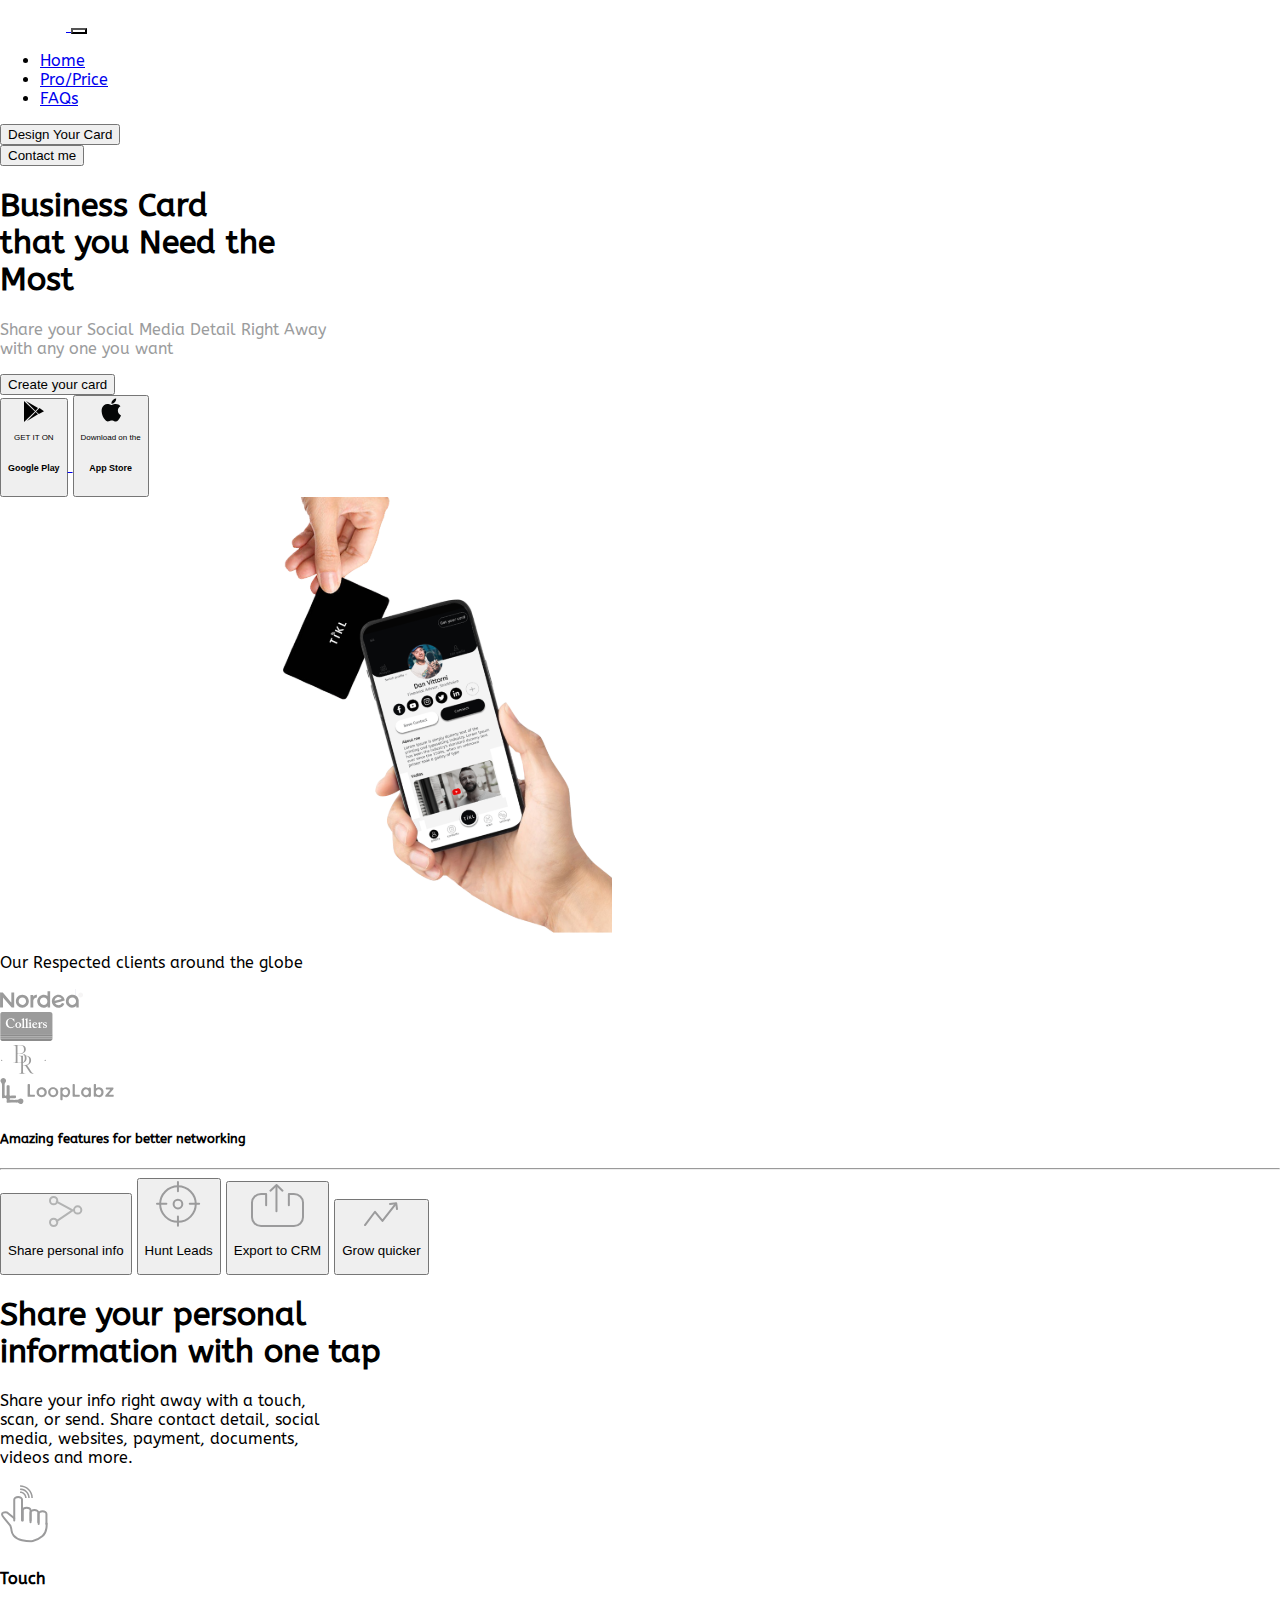
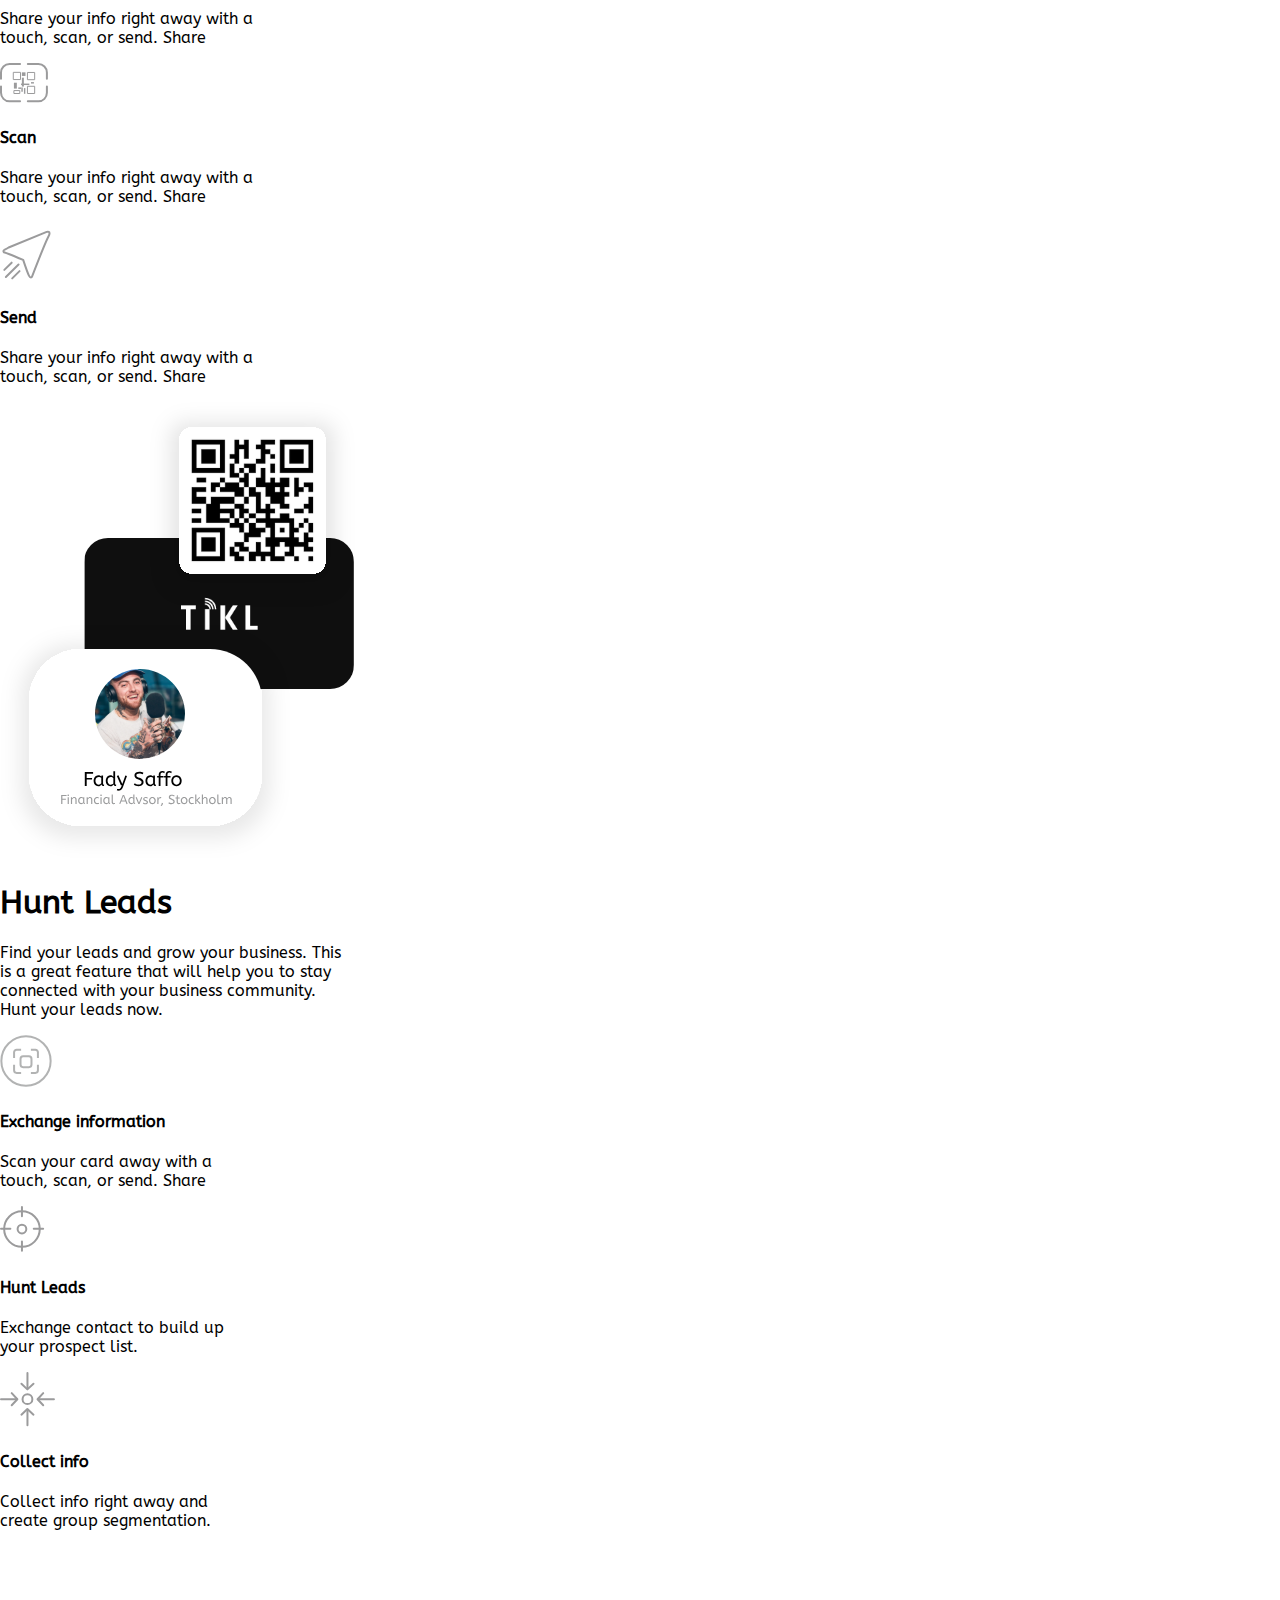
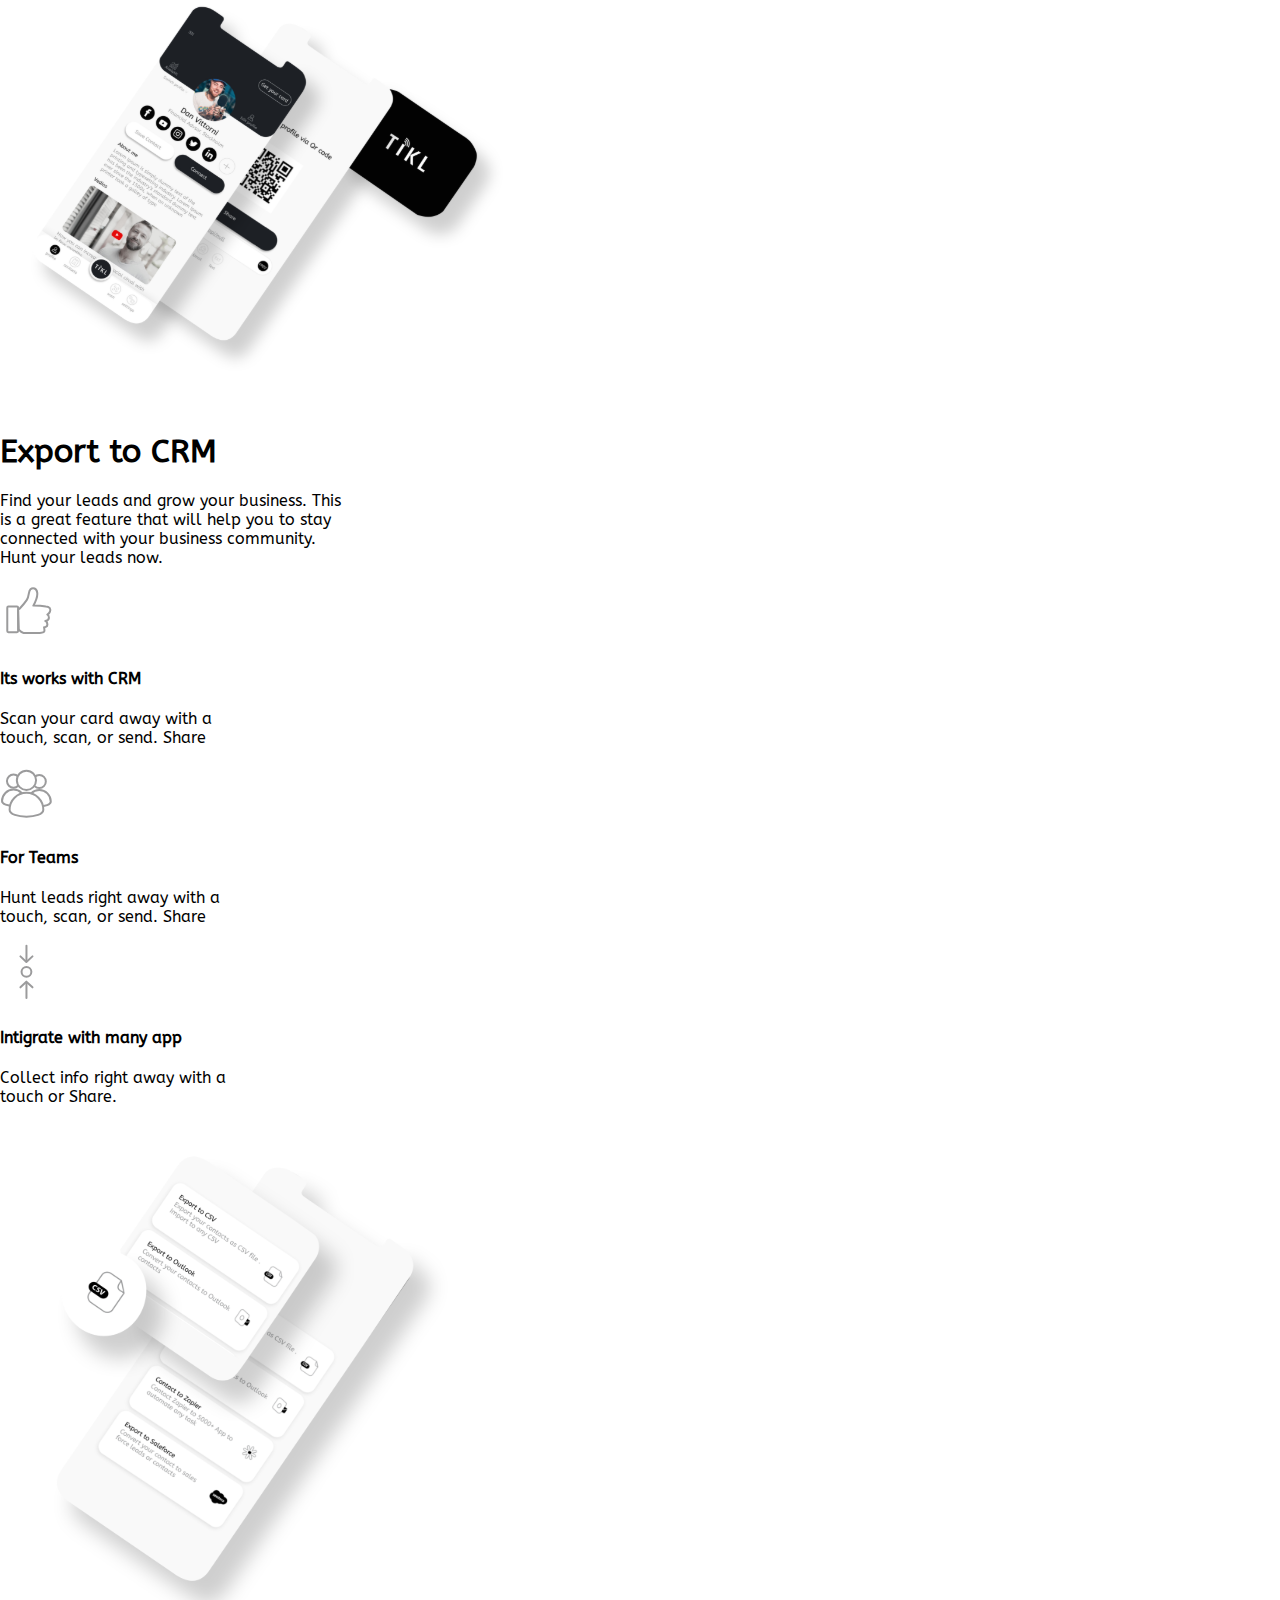
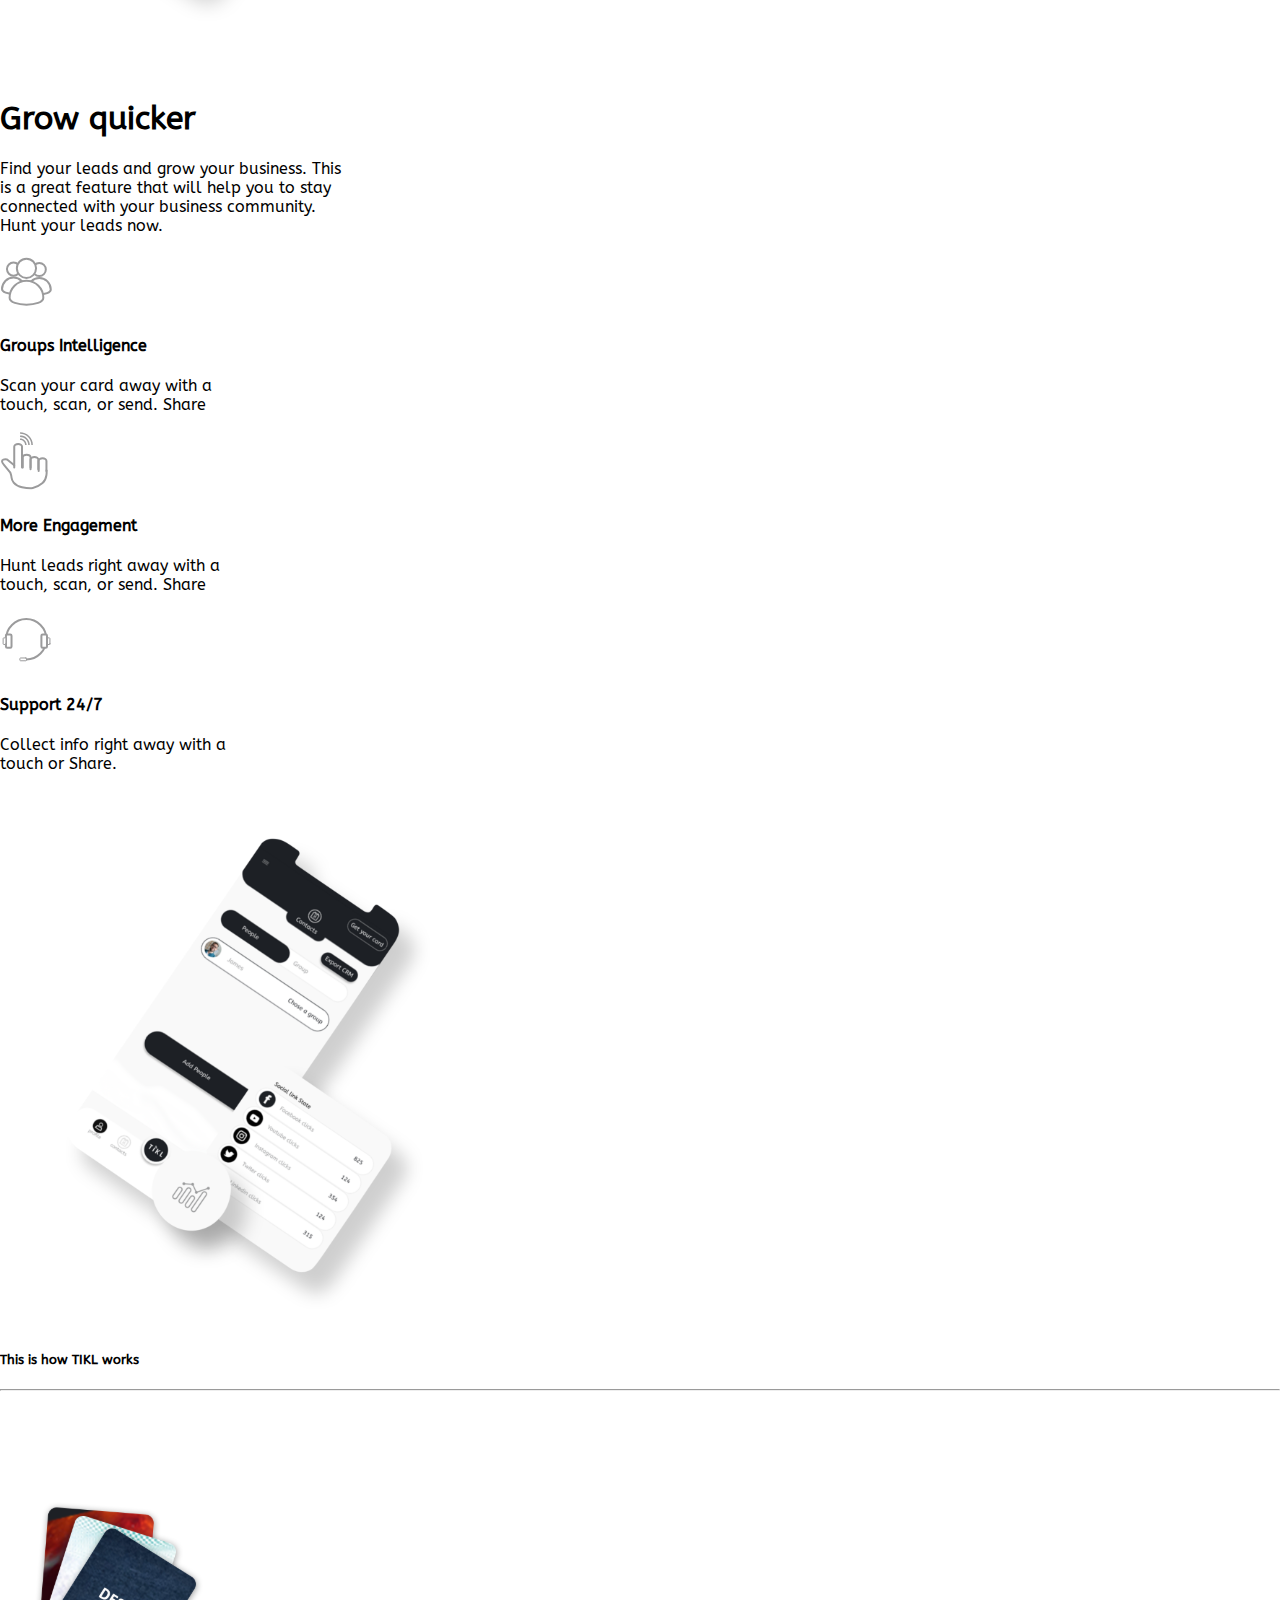
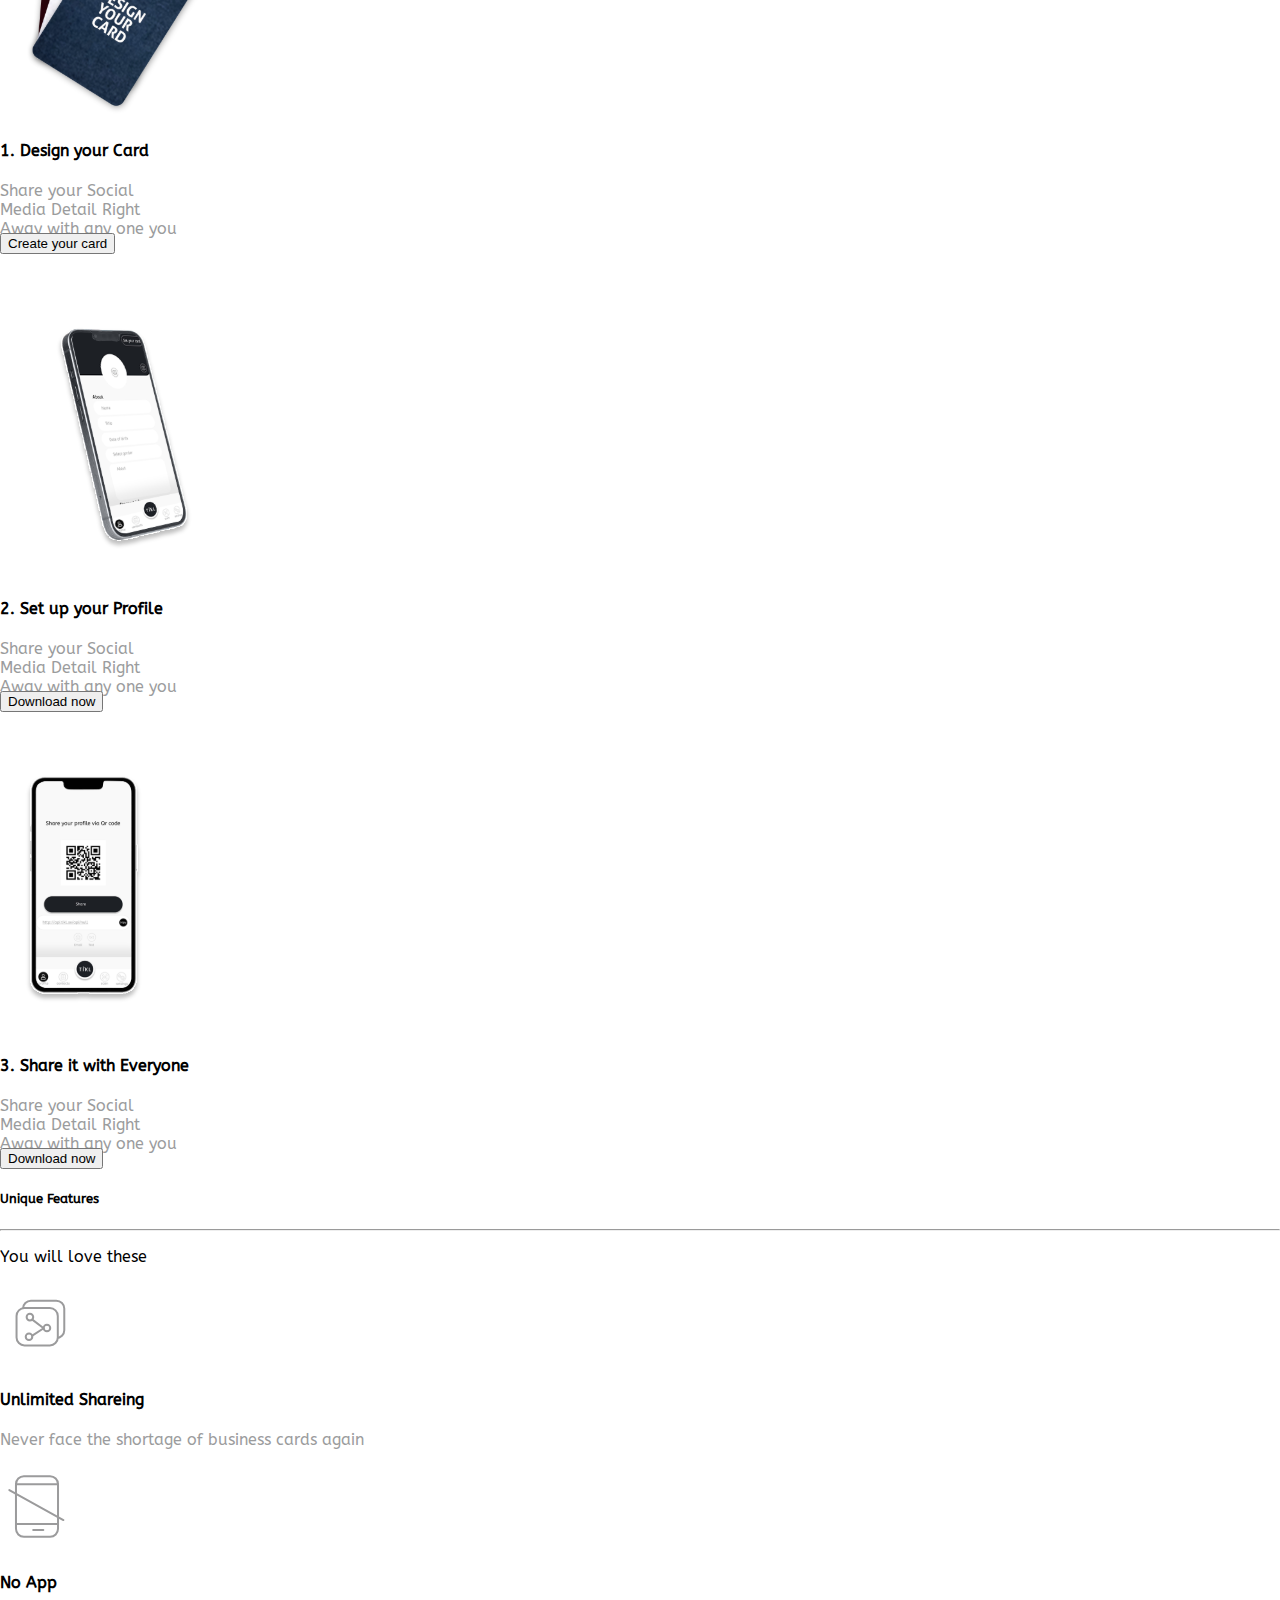
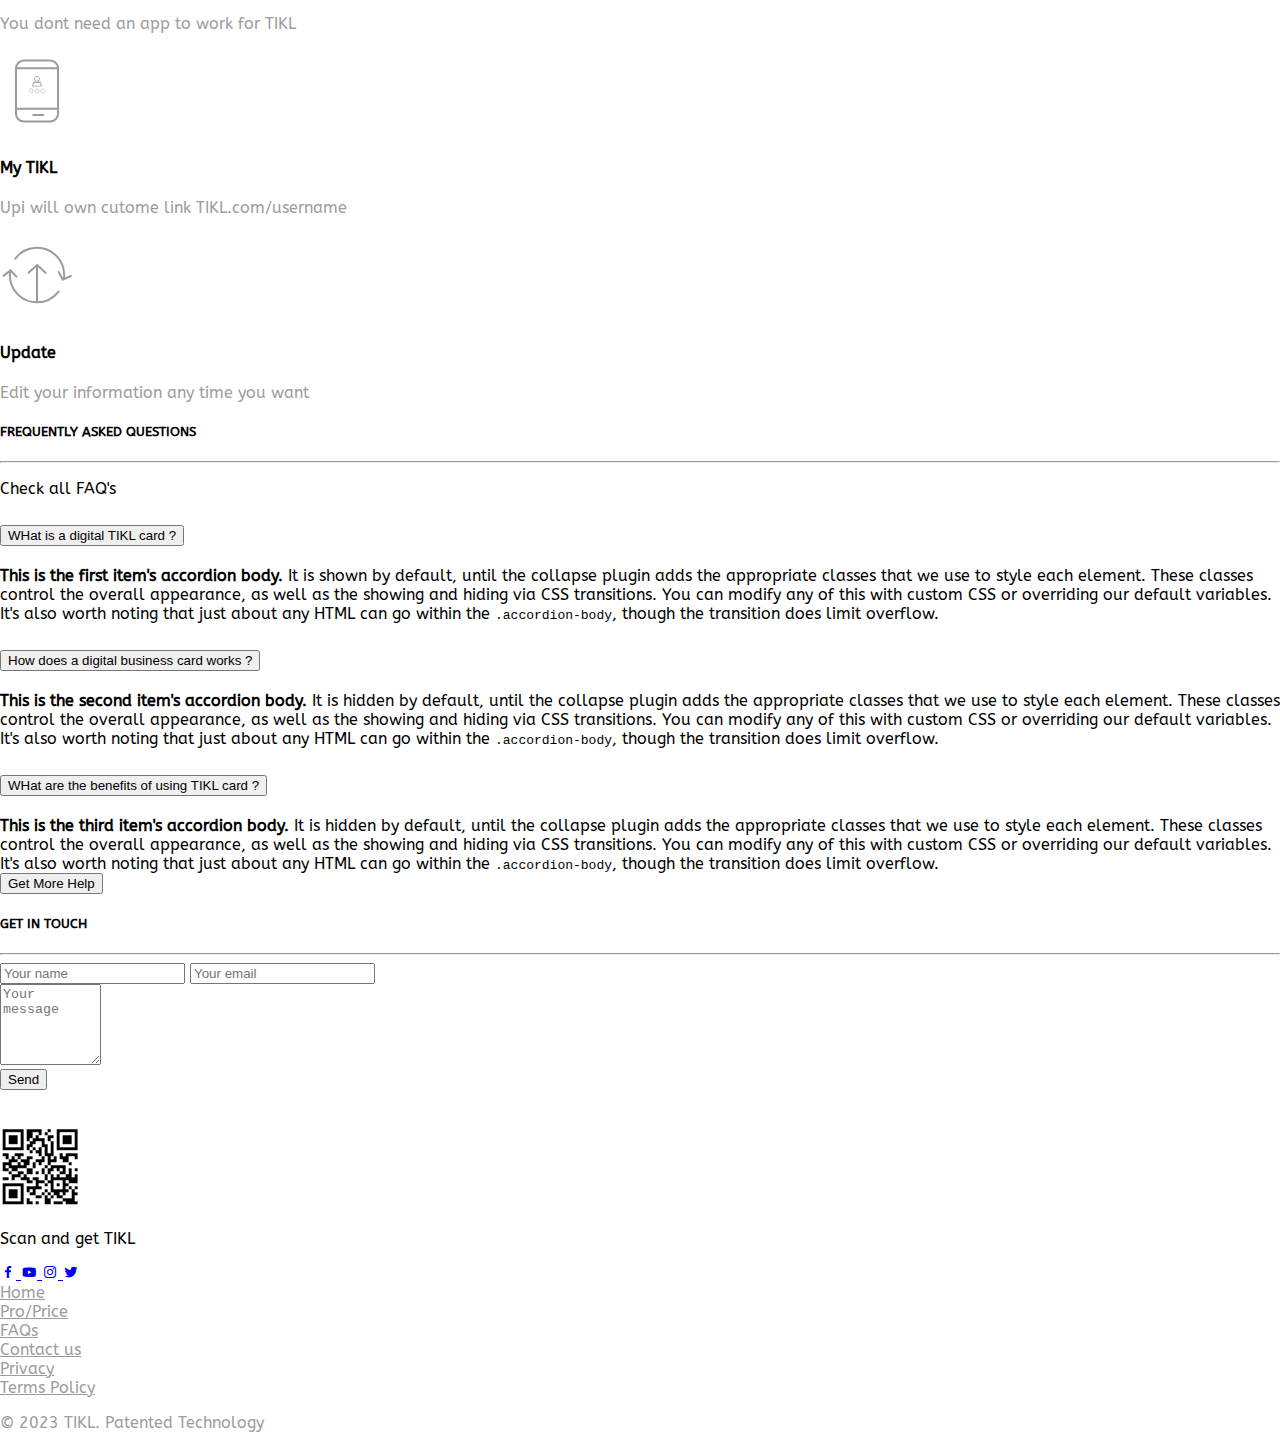
<file: index.html>
<!DOCTYPE html>
<html lang="en">

<head>
  <!-- Required meta tags -->
  <meta charset="utf-8" />
  <meta name="viewport" content="width=device-width, initial-scale=1" />

  <!-- Bootstrap CSS -->
  <link href="https://cdn.jsdelivr.net/npm/bootstrap@5.0.2/dist/css/bootstrap.min.css" rel="stylesheet"
    integrity="sha384-EVSTQN3/azprG1Anm3QDgpJLIm9Nao0Yz1ztcQTwFspd3yD65VohhpuuCOmLASjC" crossorigin="anonymous" />

  <!---------------------------------------------- Boxicon CDN --------------------------------------------->

  <link href='https://unpkg.com/boxicons@2.1.4/css/boxicons.min.css' rel='stylesheet'>

  <!-------------------------------------------- Custom CSS Link ------------------------------------------->

  <link rel="stylesheet" href="./assets/css/style.css" />

  <title>TIKL</title>
</head>

<body>

  <div class="container">
    <!----------------------------------------- Navbar Section Started ------------------------------------->

    <div class="row">
      <nav class="navbar navbar-expand-lg navbar-light bg-dark  my-md-3 navbar-border-radius ">
        <div class="container-fluid">
          <a class="navbar-brand" href="/">
            <img src="./assets/images/logo.svg" class="img-fluid" alt="" />
          </a>
          <button class="navbar-toggler" type="button" data-bs-toggle="collapse"
            data-bs-target="#navbarSupportedContent" aria-controls="navbarSupportedContent" aria-expanded="false"
            aria-label="Toggle navigation">
            <span class="navbar-toggler-icon"></span>
          </button>
          <div class="collapse navbar-collapse" id="navbarSupportedContent">
            <ul class="navbar-nav mx-auto mb-2 mb-lg-0">
              <li class="nav-item text-white">
                <a class="nav-link active text-white" aria-current="page" href="/index.html">Home</a>
              </li>
              <li class="nav-item">
                <a class="nav-link active text-white" aria-current="page" href="/price.html">Pro/Price</a>
              </li>
              <li class="nav-item">
                <a class="nav-link active text-white" aria-current="page" href="/faq.html">FAQs</a>
              </li>
            </ul>
            <div class="d-flex gap-2">
              <div>
                <button class="rounded-pill px-3 py-2 text-white bg-dark border">
                  Design Your Card
                </button>
              </div>

              <div>
                <button class="rounded-pill px-3 py-2 text-white bg-dark border">
                  Contact me
                </button>
              </div>
            </div>
          </div>
        </div>
      </nav>
    </div>

    <!------------------------------------------ Navbar Section Ended -------------------------------------->

    <!------------------------------------------ Hero Section Started -------------------------------------->

    <div class="row">
      <div class="col-12 col-md-6 pt-md-5">
        <h1 class="pt-5 ">
          Business Card <span class="divider"></span> that you Need the <span class="divider"></span> Most </span>
        </h1>
        <p class="light-color py-3">Share your Social Media Detail Right Away <span class="divider"></span> with any one
          you want </p>

        <button class="bg-dark text-white rounded-pill px-5 py-3">
          Create your card
        </button>

        <div class="my-3">
          <div class="d-flex gap-2">
            <a href="#" class="text-decoration-none">
              <button class="d-flex  align-items-center gap-2 bg-transparent rounded-pill px-2 py-2 border border-dark">
                <div>
                  <img src="./assets/images/google-play.svg" class="img-fluid" alt="">
                </div>
                <div>
                  <p class="m-0 get-text">GET IT ON</p>
                  <h6 class="m-0">Google Play</h6>
                </div>
              </button>
            </a>
            <a href="#" class="text-decoration-none">
              <button class="d-flex  align-items-center gap-2 bg-transparent rounded-pill px-3 py-2 border border-dark">
                <div>
                  <img src="./assets/images/apple-logo.svg" class="img-fluid" alt="">
                </div>
                <div>
                  <p class="m-0 get-text">Download on the </p>
                  <h6 class="m-0">App Store</h6>
                </div>
              </button>
            </a>
          </div>
        </div>

      </div>
      <div class="col-12 col-md-6">
        <img src="./assets/images/hero.svg" class="img-fluid" alt="">
      </div>
    </div>

    <!------------------------------------------- Hero Section Ended --------------------------------------->

    <!----------------------------------------- Sponser Section Started ------------------------------------>
    <p class=" pt-4 text-center">Our Respected clients around the globe </p>

    <div class="row text-center py-4 gy-5">

      <div class="col-12 col-md-3">
        <img src="./assets/images/nordea.svg" class="img-fluid" alt="">
      </div>
      <div class="col-12 col-md-3">
        <img src="./assets/images/colliers.svg" class="img-fluid" alt="">
      </div>
      <div class="col-12 col-md-3">
        <img src="./assets/images/BR.svg" class="img-fluid" alt="">
      </div>
      <div class="col-12 col-md-3">
        <img src="./assets/images/looplabz.svg" class="img-fluid" alt="">
      </div>
    </div>

    <!------------------------------------------ Sponser Section Ended ------------------------------------->

    <!------------------------------------------- Tabs Section Started ------------------------------------->

    <div class="row">
      <h5 class="text-center pt-3 m-0">Amazing features for better networking </h5>
      <div class="d-flex justify-content-center">
        <hr class="w-25 m-0 ">
      </div>
      <div class="d-flex justify-content-center my-4   ">
        <nav>
          <div class="nav nav-tabs" id="nav-tab" role="tablist">
            <button class="nav-link active" id="nav-home-tab" data-bs-toggle="tab" data-bs-target="#nav-home"
              type="button" role="tab" aria-controls="nav-home" aria-selected="true">
              <img src="./assets/images/share.svg" class="img-fluid" alt="">
              <p class="py-1">Share personal info</p>
            </button>
            <button class="nav-link" id="nav-profile-tab" data-bs-toggle="tab" data-bs-target="#nav-profile"
              type="button" role="tab" aria-controls="nav-profile" aria-selected="false">
              <img src="./assets/images/hunt.svg" class="img-fluid" alt="">
              <p class="py-1 ">Hunt Leads</p>
            </button>
            <button class="nav-link" id="nav-contact-tab" data-bs-toggle="tab" data-bs-target="#nav-contact"
              type="button" role="tab" aria-controls="nav-contact" aria-selected="false">
              <img src="./assets/images/export.svg" class="img-fluid" alt="">
              <p class="py-1">Export to CRM</p>
            </button>
            <button class="nav-link" id="nav-forth-tab" data-bs-toggle="tab" data-bs-target="#nav-forth" type="button"
              role="tab" aria-controls="nav-forth" aria-selected="false">
              <img src="./assets/images/grow.svg" class="img-fluid" alt="">
              <p class="py-1">Grow quicker</p>
            </button>
          </div>
        </nav>
      </div>

      <!------------------------------------   Tabs Content Section Started ------------------------>

      <div class="tab-content" id="nav-tabContent">

        <!-------------------------------------- First Tabs Section Started -------------------------->

        <div class="tab-pane fade show active" id="nav-home" role="tabpanel" aria-labelledby="nav-home-tab">
          <div class="row align-items-center">
            <div class="col-12 col-md-6">
              <h1 class="mt-5">
                Share your personal <span class="divider"></span> information with one tap
              </h1>
              <p>Share your info right away with a touch, <span class="divider"></span> scan, or send. Share contact
                detail, social <span class="divider"></span> media, websites, payment, documents, <span
                  class="divider"></span> videos and more.</p>

              <div class="d-flex gap-3 align-items-center my-3">
                <div>
                  <img src="./assets/images/touch.svg" class="img-fluid" alt="">
                </div>
                <div>
                  <h4>Touch</h4>
                  <p>Share your info right away with a <span class="divider"></span> touch, scan, or send. Share</p>
                </div>
              </div>
              <div class="d-flex gap-3 align-items-center my-3">
                <div>
                  <img src="./assets/images/scan.svg" class="img-fluid" alt="">
                </div>
                <div>
                  <h4>Scan</h4>
                  <p>Share your info right away with a <span class="divider"></span> touch, scan, or send. Share</p>
                </div>
              </div>
              <div class="d-flex gap-3 align-items-center my-3">
                <div>
                  <img src="./assets/images/send.svg" class="img-fluid" alt="">
                </div>
                <div>
                  <h4>Send</h4>
                  <p>Share your info right away with a <span class="divider"></span> touch, scan, or send. Share</p>
                </div>
              </div>

            </div>
            <div class="col-12 col-md-6">
              <img src="./assets/images/tab-1.svg" class="img-fluid" alt="">
            </div>
          </div>
        </div>

        <!-------------------------------------- First Tabs Section Ended ---------------------------->

        <!------------------------------------ Second Tabs Section Started --------------------------->

        <div class="tab-pane fade" id="nav-profile" role="tabpanel" aria-labelledby="nav-profile-tab">
          <div class="row align-items-center">
            <div class="col-12 col-md-6">
              <h1 class="my-4">
                Hunt Leads </h1>
              <p>Find your leads and grow your business. This <span class="divider"></span> is a great feature that will
                help you to stay <span class="divider"></span> connected with your business community. <span
                  class="divider"></span> Hunt your leads now.</p>
              <div class="d-flex gap-3 align-items-center my-3">
                <div>
                  <img src="./assets/images/exchange_info.svg" class="img-fluid" alt="">
                </div>
                <div>
                  <h4>Exchange information</h4>
                  <p>Scan your card away with a <span class="divider"></span> touch, scan, or send. Share</p>
                </div>
              </div>
              <div class="d-flex gap-3 align-items-center my-3">
                <div>
                  <img src="./assets/images/hunt.svg" class="img-fluid" alt="">
                </div>
                <div>
                  <h4>Hunt Leads</h4>
                  <p>Exchange contact to build up <span class="divider"></span> your prospect list. </p>
                </div>
              </div>
              <div class="d-flex gap-3 align-items-center my-3">
                <div>
                  <img src="./assets/images/collect_info.svg" class="img-fluid" alt="">
                </div>
                <div>
                  <h4>Collect info</h4>
                  <p>Collect info right away and <span class="divider"></span> create group segmentation. </p>
                </div>
              </div>

            </div>
            <div class="col-12 col-md-6">
              <img src="./assets/images/tab-2.svg" class="img-fluid" alt="">
            </div>
          </div>
        </div>

        <!------------------------------------- Second Tabs Section Ended ---------------------------->

        <!------------------------------------ Third Tabs Section Started ---------------------------->

        <div class="tab-pane fade" id="nav-contact" role="tabpanel" aria-labelledby="nav-contact-tab">
          <div class="row align-items-center">
            <div class="col-12 col-md-6">
              <h1 class="my-4">Export to CRM </h1>
              <p>Find your leads and grow your business. This <span class="divider"></span> is a great feature that will
                help you to stay <span class="divider"></span> connected with your business community. <span
                  class="divider"></span> Hunt your leads now.</p>
              <div class="d-flex gap-3 align-items-center my-3">
                <div>
                  <img src="./assets/images/like.svg" class="img-fluid" alt="">
                </div>
                <div>
                  <h4>Its works with CRM</h4>
                  <p>Scan your card away with a <span class="divider"></span> touch, scan, or send. Share</p>
                </div>
              </div>
              <div class="d-flex gap-3 align-items-center my-3">
                <div>
                  <img src="./assets/images/team.svg" class="img-fluid" alt="">
                </div>
                <div>
                  <h4>For Teams</h4>
                  <p>Hunt leads right away with a <span class="divider"></span> touch, scan, or send. Share</p>
                </div>
              </div>
              <div class="d-flex gap-3 align-items-center my-3">
                <div>
                  <img src="./assets/images/intigrate.svg" class="img-fluid" alt="">
                </div>
                <div>
                  <h4>Intigrate with many app</h4>
                  <p>Collect info right away with a <span class="divider"></span> touch or Share.</p>
                </div>
              </div>

            </div>
            <div class="col-12 col-md-6">
              <img src="./assets/images/tab-3.svg" class="img-fluid" alt="">
            </div>
          </div>
        </div>

        <!------------------------------------ Third Tabs Section Ended ------------------------------>

        <!----------------------------------- Forth Tabs Section Started ----------------------------->

        <div class="tab-pane fade" id="nav-forth" role="tabpanel" aria-labelledby="nav-forth-tab">
          <div class="row align-items-center">
            <div class="col-12 col-md-6">
              <h1 class="my-4">Grow quicker </h1>
              <p>Find your leads and grow your business. This <span class="divider"></span> is a great feature that will
                help you to stay <span class="divider"></span> connected with your business community. <span
                  class="divider"></span> Hunt your leads now.</p>
              <div class="d-flex gap-3 align-items-center my-3">
                <div>
                  <img src="./assets/images/team.svg" class="img-fluid" alt="">
                </div>
                <div>
                  <h4>Groups Intelligence</h4>
                  <p>Scan your card away with a <span class="divider"></span> touch, scan, or send. Share</p>
                </div>
              </div>
              <div class="d-flex gap-3 align-items-center my-3">
                <div>
                  <img src="./assets/images/touch.svg" class="img-fluid" alt="">
                </div>
                <div>
                  <h4>More Engagement</h4>
                  <p>Hunt leads right away with a <span class="divider"></span> touch, scan, or send. Share</p>
                </div>
              </div>
              <div class="d-flex gap-3 align-items-center my-3">
                <div>
                  <img src="./assets/images/customer_support.svg" class="img-fluid" alt="">
                </div>
                <div>
                  <h4>Support 24/7</h4>
                  <p>Collect info right away with a <span class="divider"></span> touch or Share.</p>
                </div>
              </div>

            </div>
            <div class="col-12 col-md-6">
              <img src="./assets/images/tab-4.svg" class="img-fluid" alt="">
            </div>
          </div>
        </div>

        <!----------------------------------- Forth Tabs Section Started ----------------------------->

      </div>
    </div>

    <!--------------------------------------------- Tabs Section Ended ------------------------------------->

    <!---------------------------------------- How it Works Section Started -------------------------------->
    <h5 class="text-center pt-3 m-0">This is how TIKL works </h5>
    <div class="d-flex justify-content-center">
      <hr class="w-25 m-0 ">
    </div>
    <div class="row">
      <div class="col-12 col-md-4 ">
        <div class="card-top-padding">
          <div class="card card-border border-0  bg-light rounded pb-5">
            <div class="card-pic text-center">
              <img src="./assets/images/card-1.svg" class="img-fluid" alt="">
            </div>
            <div class="text-center px-3">
              <h4>1. Design your Card</h4>
              <p class="card-paragraph light-color ">Share your Social <span class="divider"></span> Media Detail
                Right <span class="divider"></span> Away with any one you <span class="divider"></span> want </p>
            </div>
          </div>

          <div class="mx-2 btn-card ">
            <button class="bg-dark w-100 py-3 border-0 text-white rounded-pill">
              Create your card
            </button>
          </div>
        </div>
      </div>
      <div class="col-12 col-md-4 ">
        <div class="card-2-top-padding">
          <div class="card card-border border-0  bg-light rounded pb-5">
            <div class="card-pic text-center">
              <img src="./assets/images/card-2.svg" class="img-fluid" alt="">
            </div>
            <div class="text-center px-3">
              <h4>2. Set up your Profile</h4>
              <p class="card-paragraph light-color ">Share your Social <span class="divider"></span> Media Detail
                Right <span class="divider"></span> Away with any one you <span class="divider"></span> want </p>
            </div>
          </div>
          <div class="mx-2 btn-card ">
            <button class="bg-dark w-100 py-3 border-0 text-white rounded-pill">
              Download now
            </button>
          </div>
        </div>
      </div>
      <div class="col-12 col-md-4 ">
        <div class="card-3-top-padding">
          <div class="card card-border border-0  bg-light rounded pb-5">
            <div class="card-pic text-center">
              <img src="./assets/images/card-3.svg" class="img-fluid" alt="">
            </div>
            <div class="text-center px-3">
              <h4>3. Share it with Everyone</h4>
              <p class="card-paragraph light-color ">Share your Social <span class="divider"></span> Media Detail
                Right <span class="divider"></span> Away with any one you <span class="divider"></span> want </p>
            </div>
          </div>

          <div class="mx-2 btn-card ">
            <button class="bg-dark w-100 py-3 border-0 text-white rounded-pill">
              Download now
            </button>
          </div>
        </div>
      </div>
    </div>

    <!----------------------------------------- How it Works Section Ended ----------------------------->
    
    <!--------------------------------------- Unique Features Section Started -------------------------->
    
    
    <h5 class="text-center pt-5 m-0">Unique Features</h5>
    <div class="d-flex justify-content-center">
      <hr class=" w-25 m-0 ">
    </div>
    <p class="text-center pb-3">You will love these</p>

    <section>
      <div class="row my-5 gy-3">
        <div class="col-12 col-md-3">
         <div class="text-center">
          <img src="/assets/images/unique-feature-1.svg" class="img-fluid" alt="">
          <h4>Unlimited Shareing</h4>
          <p class="light-color">Never face the shortage of business cards again </p>
         </div>
        </div>
        <div class="col-12 col-md-3">
         <div class="text-center">
          <img src="/assets/images/unique-feature-2.svg" class="img-fluid" alt="">
          <h4>No App</h4>
          <p class="light-color">You dont need an app to work for TIKL </p>
         </div>
        </div>
        <div class="col-12 col-md-3">
         <div class="text-center">
          <img src="/assets/images/unique-feature-3.svg" class="img-fluid" alt="">
          <h4>My TIKL</h4>
          <p class="light-color">Upi will own cutome link TIKL.com/username </p>
         </div>
        </div>
        <div class="col-12 col-md-3">
         <div class="text-center">
          <img src="/assets/images/unique-feature-4.svg" class="img-fluid" alt="">
          <h4>Update</h4>
          <p class="light-color">Edit your information any time you want  </p>
         </div>
        </div>
      </div>
    </section>

    <!---------------------------------------- Unique Features Section Ended---------------------------->

    <!-------------------------------------------- FAQ Section Started ------------------------------------->

    <h5 class="text-center pt-5 m-0">FREQUENTLY ASKED QUESTIONS</h5>
    <div class="d-flex justify-content-center">
      <hr class=" w-25 m-0 ">
    </div>
    <p class="text-center pb-3">Check all FAQ's</p>

    <!--------------------------------------------- Accordians Started --------------------------------------->

    <div class="accordion" id="accordionExample">
      <div class="accordion-item border-0">
        <h2 class="accordion-header " id="headingOne">
          <button class="accordion-button bg-light text-dark rounded-pill  type=" button" data-bs-toggle="collapse"
            data-bs-target="#collapseOne" aria-expanded="true" aria-controls="collapseOne">
            WHat is a digital TIKL card ?
          </button>
        </h2>
        <div id="collapseOne" class="accordion-collapse collapse show" aria-labelledby="headingOne"
          data-bs-parent="#accordionExample">
          <div class="accordion-body">
            <strong>This is the first item's accordion body.</strong> It is shown by default, until the collapse
            plugin adds the appropriate classes that we use to style each element. These classes control the overall
            appearance, as well as the showing and hiding via CSS transitions. You can modify any of this with custom
            CSS or overriding our default variables. It's also worth noting that just about any HTML can go within the
            <code>.accordion-body</code>, though the transition does limit overflow.
          </div>
        </div>
      </div>
      <div class="accordion-item border-0">
        <h2 class="accordion-header" id="headingTwo">
          <button class="accordion-button bg-light text-dark rounded-pill collapsed" type="button"
            data-bs-toggle="collapse" data-bs-target="#collapseTwo" aria-expanded="false" aria-controls="collapseTwo">
            How does a digital business card works ?
          </button>
        </h2>
        <div id="collapseTwo" class="accordion-collapse collapse" aria-labelledby="headingTwo"
          data-bs-parent="#accordionExample">
          <div class="accordion-body">
            <strong>This is the second item's accordion body.</strong> It is hidden by default, until the collapse
            plugin adds the appropriate classes that we use to style each element. These classes control the overall
            appearance, as well as the showing and hiding via CSS transitions. You can modify any of this with custom
            CSS or overriding our default variables. It's also worth noting that just about any HTML can go within the
            <code>.accordion-body</code>, though the transition does limit overflow.
          </div>
        </div>
      </div>
      <div class="accordion-item border-0">
        <h2 class="accordion-header" id="headingThree">
          <button class="accordion-button bg-light text-dark rounded-pill  collapsed" type="button"
            data-bs-toggle="collapse" data-bs-target="#collapseThree" aria-expanded="false"
            aria-controls="collapseThree">
            WHat are the benefits of using TIKL card ?
          </button>
        </h2>
        <div id="collapseThree" class="accordion-collapse collapse" aria-labelledby="headingThree"
          data-bs-parent="#accordionExample">
          <div class="accordion-body">
            <strong>This is the third item's accordion body.</strong> It is hidden by default, until the collapse
            plugin adds the appropriate classes that we use to style each element. These classes control the overall
            appearance, as well as the showing and hiding via CSS transitions. You can modify any of this with custom
            CSS or overriding our default variables. It's also worth noting that just about any HTML can go within the
            <code>.accordion-body</code>, though the transition does limit overflow.
          </div>
        </div>
      </div>
    </div>

    <!------------------------------------------- Accordians Ended --------------------------------------->

    <div class="text-center my-5">
      <a href="#">
        <button class="bg-dark rounded-pill text-white px-4 py-2">
          Get More Help
        </button>
      </a>
    </div>
    <!----------------------------------------------- FAQ Section Ended ---------------------------------------->

    <!--------------------------------------------- Form Section Started --------------------------------------->

    <h5 class="text-center m-0">GET IN TOUCH </h5>
    <div class="d-flex justify-content-center">
      <hr class=" w-25 m-0 ">
    </div>
    <!-- Form -->
    <div class="row mt-5">
      <div class="col-12 col-md-4">
        <form action="">
          <input type="text" placeholder="Your name" class="form-control rounded-pill py-3">
          <input type="email" placeholder="Your email" class="form-control rounded-pill py-3 my-3">
        </form>
      </div>
      <div class="col-12 col-md-8">
        <form action="">
          <textarea name="" id="" cols="10" rows="5" class="form-control  px-5" placeholder="Your message"></textarea>
        </form>
      </div>
      <div class="text-end mb-5">
        <a href="#">
          <button class="bg-dark rounded-pill text-white px-5 py-2">
            Send
          </button>
        </a>
      </div>
    </div>

    <!--------------------------------------------- Form Section Ended ----------------------------------->

    <!------------------------------------------- Footer Section Started --------------------------------->

    <footer class="bg-dark mt-5 p-4">

      <img src="./assets/images/logo.svg" class="img-fluid" alt="">

      <div class="text-center">
        <img src="./assets/images/qr-code.svg" class="img-fluid" alt="">
        <p class="text-white pt-2">Scan and get TIKL</p>


        <div class="d-flex justify-content-center gap-3 pb-2">
          <a href="#">
            <i class='bx bxl-facebook text-white fs-2'></i>
          </a>
          <a href="#">
            <i class='bx bxl-youtube text-white fs-2'></i>
          </a>
          <a href="#">
            <i class='bx bxl-instagram text-white fs-2'></i>
          </a>
          <a href="#">
            <i class='bx bxl-twitter text-white fs-2'></i>
          </a>
        </div>
      </div>

      <div class="d-flex justify-content-center gap-2">
        <div class="row text-center">
          <div class="col-4 col-md-auto">
            <a href="#" class="text-decoration-none light-color">Home</a>
          </div>
          <div class="col-4 col-md-auto">
            <a href="#" class="text-decoration-none light-color">Pro/Price</a>
          </div>
          <div class="col-4 col-md-auto">
            <a href="#" class="text-decoration-none light-color">FAQs</a>
          </div>
          <div class="col-4 col-md-auto">
            <a href="#" class="text-decoration-none light-color">Contact us</a>
          </div>
          <div class="col-4 col-md-auto">
            <a href="#" class="text-decoration-none light-color">Privacy</a>
          </div>
          <div class="col-4 col-md-auto">
            <a href="#" class="text-decoration-none light-color">Terms Policy</a>
          </div>
        </div>
      </div>
      <p class="text-center light-color mt-3 mb-0 ">© 2023 TIKL. Patented Technology</p>
    </footer>

    <!-------------------------------------------- Footer Section Ended ---------------------------------->


  </div>



  <!-- Optional JavaScript; choose one of the two! -->

  <!-- Option 1: Bootstrap Bundle with Popper -->
  <script src="https://cdn.jsdelivr.net/npm/bootstrap@5.0.2/dist/js/bootstrap.bundle.min.js"
    integrity="sha384-MrcW6ZMFYlzcLA8Nl+NtUVF0sA7MsXsP1UyJoMp4YLEuNSfAP+JcXn/tWtIaxVXM"
    crossorigin="anonymous"></script>

  <!-- Option 2: Separate Popper and Bootstrap JS -->
  <!--
    <script src="https://cdn.jsdelivr.net/npm/@popperjs/core@2.9.2/dist/umd/popper.min.js" integrity="sha384-IQsoLXl5PILFhosVNubq5LC7Qb9DXgDA9i+tQ8Zj3iwWAwPtgFTxbJ8NT4GN1R8p" crossorigin="anonymous"></script>
    <script src="https://cdn.jsdelivr.net/npm/bootstrap@5.0.2/dist/js/bootstrap.min.js" integrity="sha384-cVKIPhGWiC2Al4u+LWgxfKTRIcfu0JTxR+EQDz/bgldoEyl4H0zUF0QKbrJ0EcQF" crossorigin="anonymous"></script>
    -->
</body>

</html>
</file>
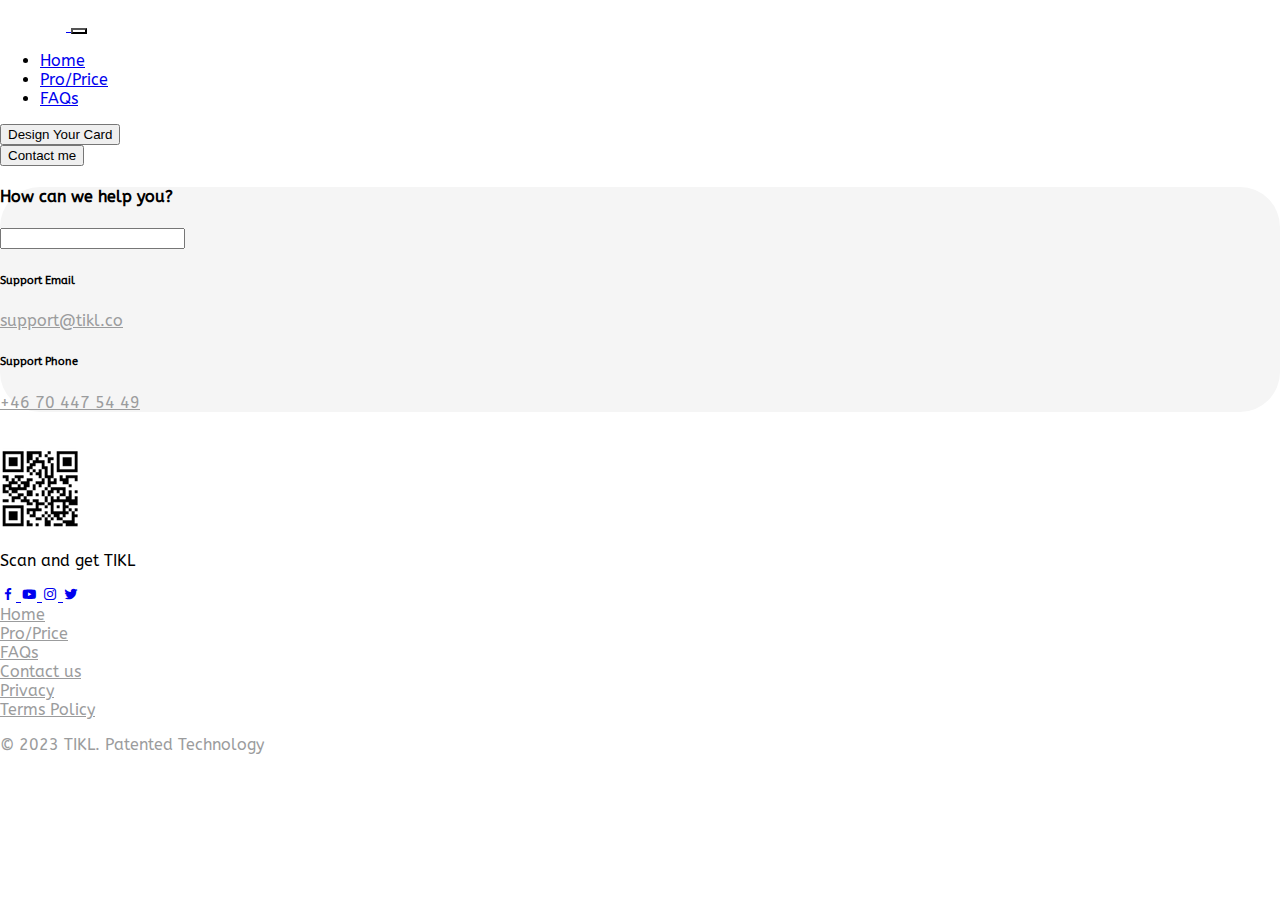
<file: faq.html>
<!DOCTYPE html>
<html lang="en">
  <head>
    <meta charset="utf-8" />
    <meta name="viewport" content="width=device-width, initial-scale=1" />
    <title>FAQs</title>
    <link
      href="https://cdn.jsdelivr.net/npm/bootstrap@5.3.0/dist/css/bootstrap.min.css"
      rel="stylesheet"
      integrity="sha384-9ndCyUaIbzAi2FUVXJi0CjmCapSmO7SnpJef0486qhLnuZ2cdeRhO02iuK6FUUVM"
      crossorigin="anonymous"
    />

    <!---------------------------------------------- Boxicon CDN --------------------------------------------->

    <link
      href="https://unpkg.com/boxicons@2.1.4/css/boxicons.min.css"
      rel="stylesheet"
    />

    <!-------------------------------------------- Custom CSS Link ------------------------------------------->

    <link rel="stylesheet" href="./assets/css/style.css" />
  </head>
  <body>
    <!----------------------------------------- Navbar Section Started ------------------------------------->
    <section>
      <div class="container">
        <div class="row">
            <nav class="navbar navbar-expand-lg navbar-light bg-dark  my-md-3 navbar-border-radius ">
              <div class="container-fluid">
                <a class="navbar-brand" href="/">
                  <img src="./assets/images/logo.svg" class="img-fluid ps-3" alt="" />
                </a>
                <button class="navbar-toggler" type="button" data-bs-toggle="collapse"
                  data-bs-target="#navbarSupportedContent" aria-controls="navbarSupportedContent" aria-expanded="false"
                  aria-label="Toggle navigation">
                  <span class="navbar-toggler-icon"></span>
                </button>
                <div class="collapse navbar-collapse" id="navbarSupportedContent">
                  <ul class="navbar-nav mx-auto mb-2 mb-lg-0">
                    <li class="nav-item text-white">
                      <a class="nav-link active text-white" aria-current="page" href="/index.html">Home</a>
                    </li>
                    <li class="nav-item">
                      <a class="nav-link active text-white" aria-current="page" href="/price.html">Pro/Price</a>
                    </li>
                    <li class="nav-item">
                      <a class="nav-link active text-white" aria-current="page" href="/faq.html">FAQs</a>
                    </li>
                  </ul>
                  <div class="d-flex gap-2">
                    <div>
                      <button class="rounded-pill px-3 py-2 text-white bg-dark border">
                        Design Your Card
                      </button>
                    </div>
      
                    <div>
                      <button class="rounded-pill px-3 py-2 text-white bg-dark border">
                        Contact me
                      </button>
                    </div>
                  </div>
                </div>
              </div>
            </nav>
          </div>
      </div>
    </section>

    <!------------------------------------------ Navbar Section Ended ----------------------------------->

    <!------------------------------------------ Hero Section Started ----------------------------------->

    <section>
      <div class="container">
        <div class="row">
          <div class="col-12 faq-bg  ">
            <div class="d-flex justify-content-center">
              <div class="text-center">
                <h4 class="pt-5">How can we help you?</h4>
                <input type="text" class="form-control rounded-pill" />
                <div class="d-flex gap-5 pt-5 pb-3">
                  <div class="">
                    <h6 class="m-0">Support Email</h6>
                    <a
                      href="mailtp:
                  support@tikl.co"
                      class="light-color"
                      >support@tikl.co</a
                    >
                  </div>
                  <div class="">
                    <h6 class="m-0">Support Phone</h6>
                    <a
                      href="tel:
                      +46704475449"
                      class="light-color"
                    >
                      +46 70 447 54 49</a
                    >
                  </div>
                </div>
              </div>
            </div>
          </div>
        </div>
      </div>
    </section>

    <!------------------------------------------- Hero Section Ended ----------------------------------->

    <!------------------------------------------ Footer Section Started -------------------------------->

    <section>
      <div class="container">
        <footer class="bg-dark mt-5 p-4">
          <img src="./assets/images/logo.svg" class="img-fluid" alt="" />

          <div class="text-center">
            <img src="./assets/images/qr-code.svg" class="img-fluid" alt="" />
            <p class="text-white pt-2">Scan and get TIKL</p>

            <!---------------------------------------- Social Icons -------------------------------------->

            <div class="d-flex justify-content-center gap-3 pb-2">
              <a href="#">
                <i class="bx bxl-facebook text-white fs-2"></i>
              </a>
              <a href="#">
                <i class="bx bxl-youtube text-white fs-2"></i>
              </a>
              <a href="#">
                <i class="bx bxl-instagram text-white fs-2"></i>
              </a>
              <a href="#">
                <i class="bx bxl-twitter text-white fs-2"></i>
              </a>
            </div>
          </div>

          <div class="d-flex justify-content-center gap-2">
            <div class="row text-center">
              <div class="col-4 col-md-auto">
                <a href="#" class="text-decoration-none light-color">Home</a>
              </div>
              <div class="col-4 col-md-auto">
                <a href="#" class="text-decoration-none light-color"
                  >Pro/Price</a
                >
              </div>
              <div class="col-4 col-md-auto">
                <a href="#" class="text-decoration-none light-color">FAQs</a>
              </div>
              <div class="col-4 col-md-auto">
                <a href="#" class="text-decoration-none light-color"
                  >Contact us</a
                >
              </div>
              <div class="col-4 col-md-auto">
                <a href="#" class="text-decoration-none light-color">Privacy</a>
              </div>
              <div class="col-4 col-md-auto">
                <a href="#" class="text-decoration-none light-color"
                  >Terms Policy</a
                >
              </div>
            </div>
          </div>
          <p class="text-center light-color mt-3 mb-0">
            © 2023 TIKL. Patented Technology
          </p>
        </footer>
      </div>
    </section>

    <!-------------------------------------------- Footer Section Ended ---------------------------------->

    <script
      src="https://cdn.jsdelivr.net/npm/bootstrap@5.3.0/dist/js/bootstrap.bundle.min.js"
      integrity="sha384-geWF76RCwLtnZ8qwWowPQNguL3RmwHVBC9FhGdlKrxdiJJigb/j/68SIy3Te4Bkz"
      crossorigin="anonymous"
    ></script>
  </body>
</html>
</file>
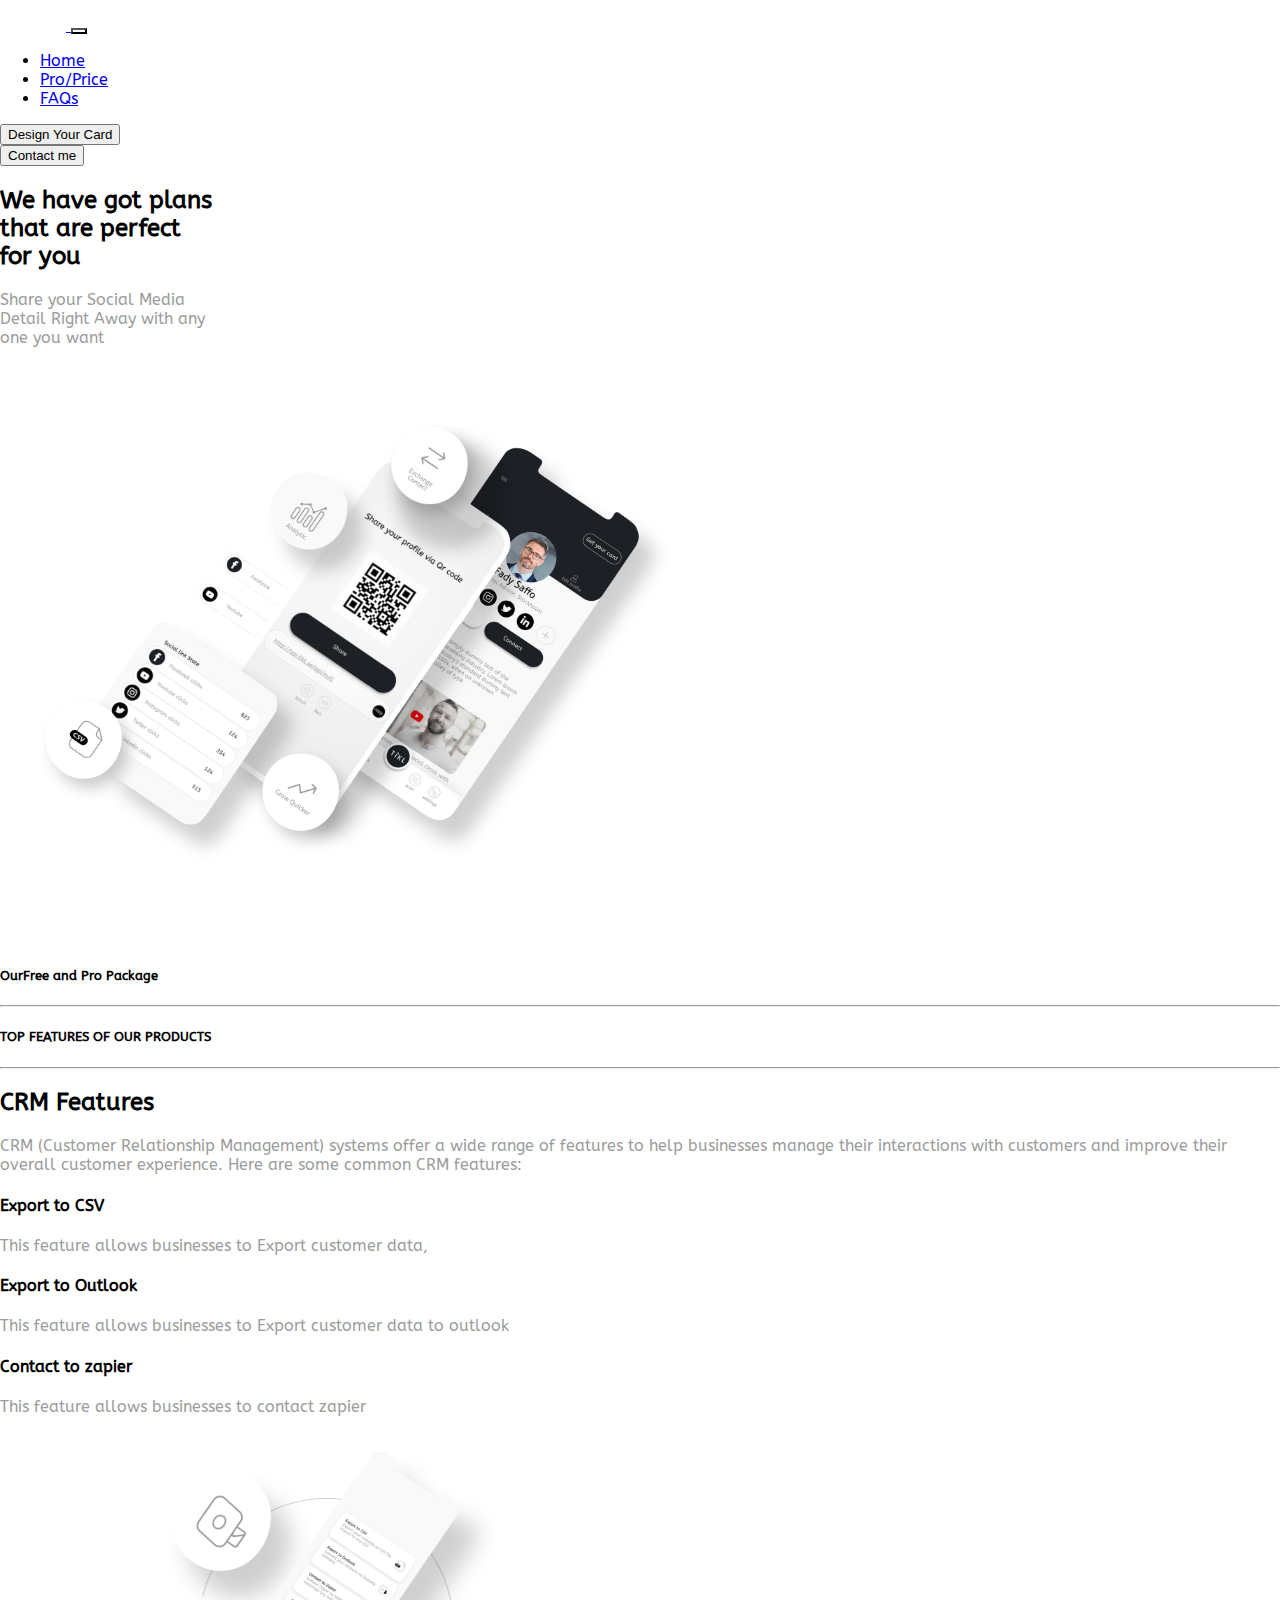
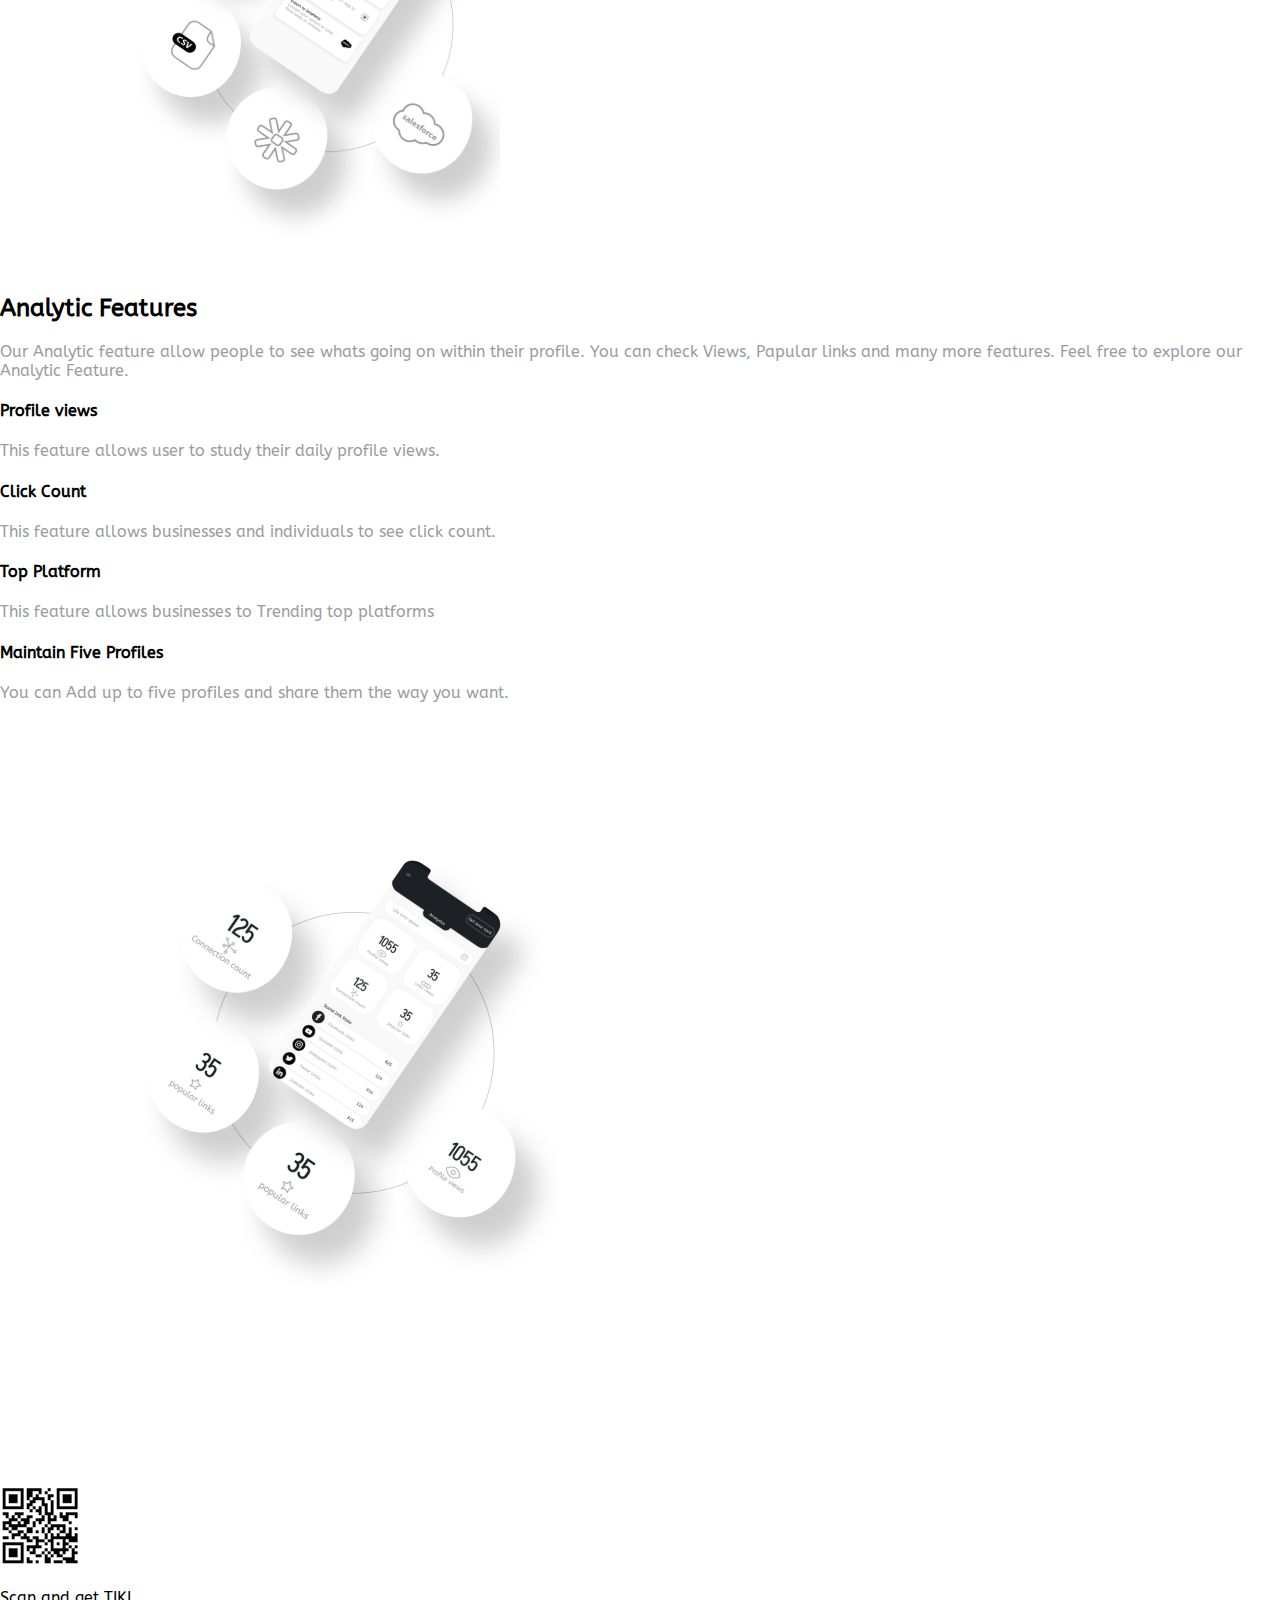
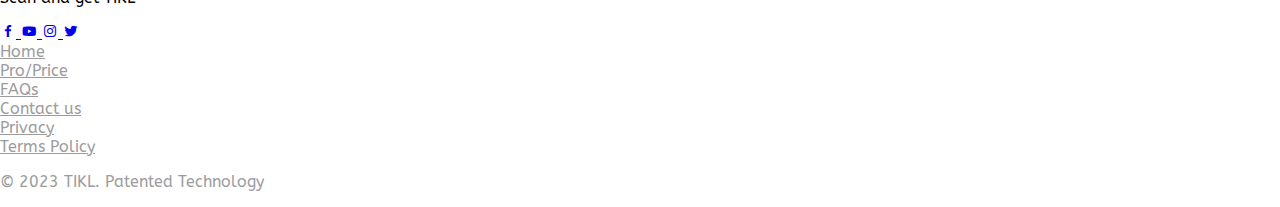
<file: price.html>
<!DOCTYPE html>
<html lang="en">
  <head>
    <meta charset="utf-8" />
    <meta name="viewport" content="width=device-width, initial-scale=1" />
    <title>Price/Pro</title>
    <link
      href="https://cdn.jsdelivr.net/npm/bootstrap@5.3.0/dist/css/bootstrap.min.css"
      rel="stylesheet"
      integrity="sha384-9ndCyUaIbzAi2FUVXJi0CjmCapSmO7SnpJef0486qhLnuZ2cdeRhO02iuK6FUUVM"
      crossorigin="anonymous"
    />

    <!---------------------------------------------- Boxicon CDN --------------------------------------->

    <link
      href="https://unpkg.com/boxicons@2.1.4/css/boxicons.min.css"
      rel="stylesheet"
    />

    <!-------------------------------------------- Custom CSS Link ------------------------------------->

    <link rel="stylesheet" href="./assets/css/style.css" />
  </head>
  <body>

    <!----------------------------------------- Navbar Section Started --------------------------------->

    <section>
      <div class="container">
        <div class="row">
          <nav
            class="navbar navbar-expand-lg navbar-light bg-dark my-md-3 navbar-border-radius"
          >
            <div class="container-fluid">
              <a class="navbar-brand" href="/">
                <img
                  src="./assets/images/logo.svg"
                  class="img-fluid ps-3"
                  alt=""
                />
              </a>
              <button
                class="navbar-toggler"
                type="button"
                data-bs-toggle="collapse"
                data-bs-target="#navbarSupportedContent"
                aria-controls="navbarSupportedContent"
                aria-expanded="false"
                aria-label="Toggle navigation"
              >
                <span class="navbar-toggler-icon"></span>
              </button>
              <div class="collapse navbar-collapse" id="navbarSupportedContent">
                <ul class="navbar-nav mx-auto mb-2 mb-lg-0">
                  <li class="nav-item text-white">
                    <a
                      class="nav-link active text-white"
                      aria-current="page"
                      href="/index.html"
                      >Home</a
                    >
                  </li>
                  <li class="nav-item">
                    <a
                      class="nav-link active text-white"
                      aria-current="page"
                      href="/price.html"
                      >Pro/Price</a
                    >
                  </li>
                  <li class="nav-item">
                    <a
                      class="nav-link active text-white"
                      aria-current="page"
                      href="/faq.html"
                      >FAQs</a
                    >
                  </li>
                </ul>
                <div class="d-flex gap-2">
                  <div>
                    <button
                      class="rounded-pill px-3 py-2 text-white bg-dark border"
                    >
                      Design Your Card
                    </button>
                  </div>

                  <div>
                    <button
                      class="rounded-pill px-3 py-2 text-white bg-dark border"
                    >
                      Contact me
                    </button>
                  </div>
                </div>
              </div>
            </div>
          </nav>
        </div>
      </div>
    </section>

    <!------------------------------------------ Navbar Section Ended ----------------------------------->

    <!------------------------------------------ Hero Section Started ----------------------------------->

    <section>
      <div class="container">
        <div class="row">
          <div class="col-12 col-md-6 py-5">
            <h2>
              We have got plans <span class="divider"></span> that are perfect
              <span class="divider"></span>
              for you
            </h2>
            <p class="light-color">
              Share your Social Media <span class="divider"></span> Detail Right
              Away with any <span class="divider"></span> one you want
            </p>
          </div>
          <div class="col-12 col-md-6">
            <img src="/assets/images/price-hero.svg" class="img-fluid" alt="" />
          </div>
        </div>
      </div>
    </section>

    <!------------------------------------------ Hero Section Ended ------------------------------------->

    <!---------------------------------------- Package Section Ended ------------------------------------>

    <section>
      <div class="container">
        <div class="row">
          <h5 class="text-center pt-5 m-0 text-uppercase">
            OurFree and Pro Package
          </h5>
          <div class="d-flex justify-content-center">
            <hr class="w-25 m-0" />
          </div>
        </div>
      </div>
    </section>

    <!---------------------------------------- Package Section Ended ------------------------------------>

    <!--------------------------------------- Products Section Started ---------------------------------->

    <section>
      <div class="container">
        <div class="my-5">
          <h5 class="text-center pt-5 m-0">TOP FEATURES OF OUR PRODUCTS</h5>
          <div class="d-flex justify-content-center">
            <hr class="w-25 m-0" />
          </div>
        </div>
        <div class="row">
          <div class="col-12 col-md-6">
            <h2>CRM Features</h2>
            <p class="light-color">
              CRM (Customer Relationship Management) systems offer a wide range
              of features to help businesses manage their interactions with
              customers and improve their overall customer experience. Here are
              some common CRM features:
            </p>
            <h4>Export to CSV</h4>
            <p class="light-color">
              This feature allows businesses to Export customer data,
            </p>
            <h4>Export to Outlook</h4>
            <p class="light-color">
              This feature allows businesses to Export customer data to outlook
            </p>
            <h4>Contact to zapier</h4>
            <p class="light-color">
              This feature allows businesses to contact zapier
            </p>
          </div>
          <div class="col-12 col-md-6">
            <img
              src="/assets/images/CRM-feature1.svg"
              class="img-fluid"
              alt=""
            />
          </div>
        </div>
        <div class="row">
          <div class="col-12 col-md-6">
            <h2>Analytic Features</h2>
            <p class="light-color">
              Our Analytic feature allow people to see whats going on within
              their profile. You can check Views, Papular links and many more
              features. Feel free to explore our Analytic Feature.
            </p>
            <h4 class="mt-5">Profile views</h4>
            <p class="light-color">
              This feature allows user to study their daily profile views.
            </p>
            <h4>Click Count</h4>
            <p class="light-color">
              This feature allows businesses and individuals to see click count.
            </p>
            <h4>Top Platform</h4>
            <p class="light-color">
              This feature allows businesses to Trending top platforms
            </p>
            <h4>Maintain Five Profiles</h4>
            <p class="light-color">
              You can Add up to five profiles and share them the way you want.
            </p>
          </div>
          <div class="col-12 col-md-6">
            <img
              src="/assets/images/analytics-2.svg"
              class="img-fluid"
              alt=""
            />
          </div>
        </div>
      </div>
    </section>

    <!--------------------------------------- Products Section Ended ------------------------------------>

    <!--------------------------------------- Footer Section Started ------------------------------------>

    <section>
      <div class="container">
        <footer class="bg-dark mt-5 p-4">
          <img src="./assets/images/logo.svg" class="img-fluid" alt="" />

          <div class="text-center">
            <img src="./assets/images/qr-code.svg" class="img-fluid" alt="" />
            <p class="text-white pt-2">Scan and get TIKL</p>

            <!---------------------------------------- Social Icons ------------------------------------->

            <div class="d-flex justify-content-center gap-3 pb-2">
              <a href="#">
                <i class="bx bxl-facebook text-white fs-2"></i>
              </a>
              <a href="#">
                <i class="bx bxl-youtube text-white fs-2"></i>
              </a>
              <a href="#">
                <i class="bx bxl-instagram text-white fs-2"></i>
              </a>
              <a href="#">
                <i class="bx bxl-twitter text-white fs-2"></i>
              </a>
            </div>
          </div>

          <div class="d-flex justify-content-center gap-2">
            <div class="row text-center">
              <div class="col-4 col-md-auto">
                <a href="#" class="text-decoration-none light-color">Home</a>
              </div>
              <div class="col-4 col-md-auto">
                <a href="#" class="text-decoration-none light-color"
                  >Pro/Price</a
                >
              </div>
              <div class="col-4 col-md-auto">
                <a href="#" class="text-decoration-none light-color">FAQs</a>
              </div>
              <div class="col-4 col-md-auto">
                <a href="#" class="text-decoration-none light-color"
                  >Contact us</a
                >
              </div>
              <div class="col-4 col-md-auto">
                <a href="#" class="text-decoration-none light-color">Privacy</a>
              </div>
              <div class="col-4 col-md-auto">
                <a href="#" class="text-decoration-none light-color"
                  >Terms Policy</a
                >
              </div>
            </div>
          </div>
          <p class="text-center light-color mt-3 mb-0">
            © 2023 TIKL. Patented Technology
          </p>
        </footer>
      </div>
    </section>

    <!------------------------------------------ Footer Section Ended ---------------------------------->

    <script
      src="https://cdn.jsdelivr.net/npm/bootstrap@5.3.0/dist/js/bootstrap.bundle.min.js"
      integrity="sha384-geWF76RCwLtnZ8qwWowPQNguL3RmwHVBC9FhGdlKrxdiJJigb/j/68SIy3Te4Bkz"
      crossorigin="anonymous"
    ></script>
  </body>
</html>
</file>
<file: assets/css/style.css>
@import url("https://fonts.googleapis.com/css2?family=ABeeZee&display=swap");

body {
  margin: 0%;
  padding: 0%;
  font-family: "ABeeZee", sans-serif;
}
 
.navbar-toggler {
  
  background-color: white;
 
}

/************************************************ Colors ****************************************************/

.light-color {
  color: #9b9c9d;
}

.navbar-border-radius {
  border-radius: 100px;
}

.get-text {
  font-size: 8px;
}

.card-pic img {
  margin-top: -150px;
}

.card-top-padding {
  padding-top: 250px !important;
}

.card-2-top-padding {
  padding-top: 200px !important;
}

.card-3-top-padding {
  padding-top: 185px !important;
}

.btn-card {
  margin-top: -40px;
  z-index: 1;
}

.card-border {
  border-radius: 29px !important;
  z-index: -1;
}

footer {
  border-radius: 30px 30px 0px 0px;
}

.faq-bg {
  border-radius: 40px 40px 40px 40px;
    background: #F5F5F5;
  ;
}

/*************************************** Line Break Media Queury CSS ****************************************/

/* // Small devices (landscape phones, less than 768px) */
@media (max-width: 767.98px) {
  .navbar-border-radius {
    border-radius: 0px;
  }
}

@media (max-width: 767px) {
  .divider {
    display: none;
  }
}

@media (min-width: 767.98px) {
  .divider {
    display: block;
    visibility: hidden;
    font-size: 0;
  }
}
</file>
